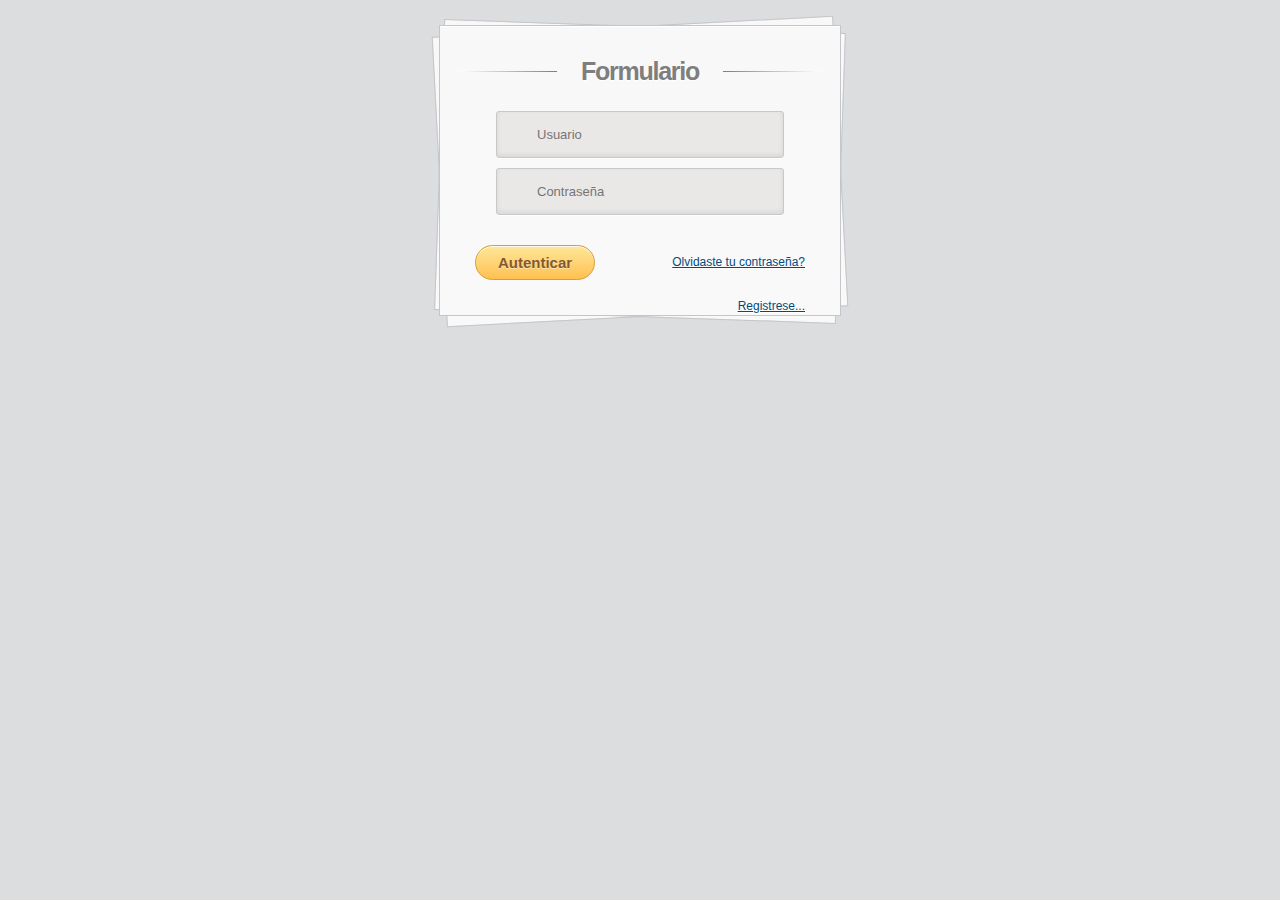
<file: LoginDemoApplication/public_html/index.html>
<html>
    <head>
        <title>TODO supply a title</title>
        <meta charset="UTF-8">
        <meta name="viewport" content="width=device-width, initial-scale=1.0">
        <link href="css/loginCss.css" rel="stylesheet" type="text/css"/>
        <script src="http://ajax.googleapis.com/ajax/libs/jquery/1.11.1/jquery.min.js"></script>
        <script src="jscripts/loginJS.js" type="text/javascripts"></script>

    </head>
    <body>
        <div class="container">
            <section id="content">
                <form action="">
                    <h1> Formulario </h1>
                    <div>                      
                        <input type="text" placeholder="Usuario"  id="user"/>
                    </div>                       
                    <div>
                        <input type="password" placeholder="Contraseña"  id="clave"/>
                    </div>
                    <div>
                        <input type="submit" id="login" value="Autenticar"/>
                        <a href="#"> Olvidaste tu contraseña?</a>
                        <a href="registro.html"> Registrese...</a>
                    </div>   
                </form>
            </section>
        </div>
    </body>
</html>
</file>
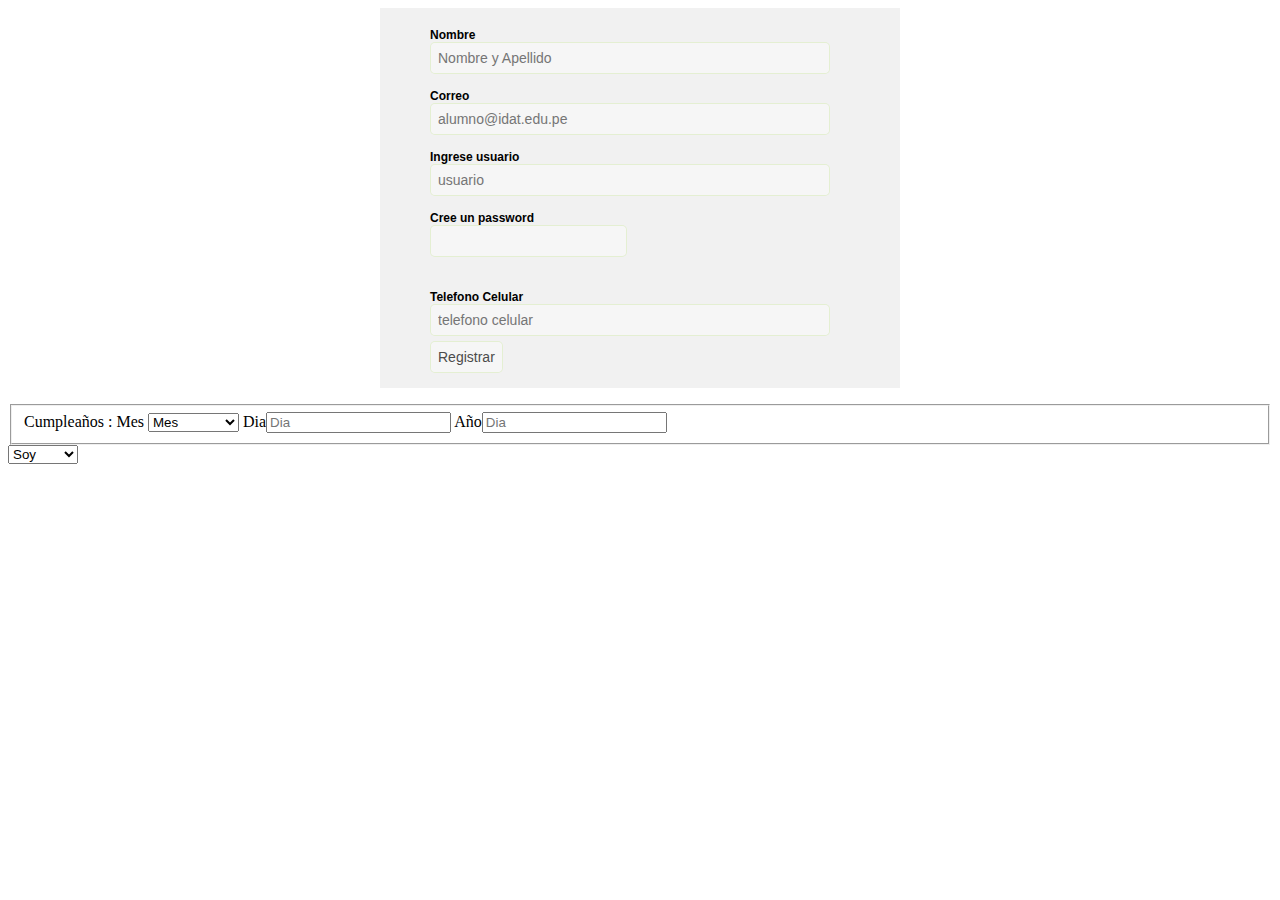
<file: LoginDemoApplication/public_html/registro.html>
<html>
    <head>
        <title>TODO supply a title</title>
        <meta charset="UTF-8">
        <meta name="viewport" content="width=device-width, initial-scale=1.0">
        <link href="css/regisatroCss.css" rel="stylesheet" type="text/css"/>
        <script src="http://ajax.googleapis.com/ajax/libs/jquery/1.11.1/jquery.min.js"></script>
        <script src="jscripts/registroJS.js" type="text/javascripts"></script>

    </head>
    <body>
        <div class="form">
            <form id="contactform">
                <p class="contact"><label for="name">Nombre</label></p>
                <input id="nombre" name="nombre" placeholder="Nombre y Apellido" required="" tabindex="1" type="text">
                <p class="contact"><label for="email">Correo</label></p>
                <input id="email" name="email" placeholder="alumno@idat.edu.pe" required="" tabindex="2" type="email">
                <p class="contact"><label for="username">Ingrese usuario</label></p>
                <input id="usuario" name="usuario" placeholder="usuario" required="" tabindex="3" type="text">
                <p class="contact"><label for="password">Cree un password</label></p>
                <input type="password" id="contraseña" name="contraseña"  required="" tabindex="4">

                <br><br>
                <p class="contact"><label>Telefono Celular</label></p>
                <input id="telefono" name="telefono" placeholder="telefono celular" required="" type="text" tabindex="8"> <br>
                <input class="button" name="submit" id="enviar" tabindex="9" value="Registrar" type="submit">
            </form>
        </div>
        
        <fieldset>
            <label>Cumpleaños :</label>
            <label class="month">Mes</label>
            <select class="select-style" name="Mes" tabindex="5" id="mes">
                <option value="">Mes</option>
                <option value="01">Enero</option>
                <option value="02">Febrero</option>
                <option value="03">Marzo</option>
                <option value="04">Abril</option>
                <option value="05">Mayo</option>
                <option value="06">Junio</option>
                <option value="07">Julio</option>
                <option value="08">Agosto</option>
                <option value="09">Septiembre</option>
                <option value="10">Octubre</option>
                <option value="11">Noviembre</option>
                <option value="12">Diciembre</option>
            </select>
            <label>Dia<input id="dia" class="birthday" maxlength="2" name="Dia" placeholder="Dia" required="" tabindex="6"></label>
            <label>Año<input id="año" class="birthyear" maxlength="4" name="Año" placeholder="Dia" required="" tabindex="7"></label>
        </fieldset>
        <select class="select-style gender" name="genero" tabindex="8" id="genero">
            <option value="">Soy</option>
            <option value="m">Hombre</option>
            <option value="f">Mujer</option>
            <option value="others">otro</option>
        </select>
    </body>
</html>
</file>
<file: LoginDemoApplication/public_html/css/loginCss.css>
body {
	background: #DCDDDF url(https://cssdeck.com/uploads/media/items/7/7AF2Qzt.png);
	color: #000;
	font: 14px Arial;
	margin: 0 auto;
	padding: 0;
	position: relative;
}
h1{ font-size:28px;}
h2{ font-size:26px;}
h3{ font-size:18px;}
h4{ font-size:16px;}
h5{ font-size:14px;}
h6{ font-size:12px;}
h1,h2,h3,h4,h5,h6{ color:#563D64;}
small{ font-size:10px;}
b, strong{ font-weight:bold;}
a{ text-decoration: none; }
a:hover{ text-decoration: underline; }
.left { float:left; }
.right { float:right; }
.alignleft { float: left; margin-right: 15px; }
.alignright { float: right; margin-left: 15px; }
.clearfix:after,
form:after {
	content: ".";
	display: block;
	height: 0;
	clear: both;
	visibility: hidden;
}
.container { margin: 25px auto; position: relative; width: 900px; }
#content {
	background: #f9f9f9;
	background: -moz-linear-gradient(top,  rgba(248,248,248,1) 0%, rgba(249,249,249,1) 100%);
	background: -webkit-linear-gradient(top,  rgba(248,248,248,1) 0%,rgba(249,249,249,1) 100%);
	background: -o-linear-gradient(top,  rgba(248,248,248,1) 0%,rgba(249,249,249,1) 100%);
	background: -ms-linear-gradient(top,  rgba(248,248,248,1) 0%,rgba(249,249,249,1) 100%);
	background: linear-gradient(top,  rgba(248,248,248,1) 0%,rgba(249,249,249,1) 100%);
	filter: progid:DXImageTransform.Microsoft.gradient( startColorstr='#f8f8f8', endColorstr='#f9f9f9',GradientType=0 );
	-webkit-box-shadow: 0 1px 0 #fff inset;
	-moz-box-shadow: 0 1px 0 #fff inset;
	-ms-box-shadow: 0 1px 0 #fff inset;
	-o-box-shadow: 0 1px 0 #fff inset;
	box-shadow: 0 1px 0 #fff inset;
	border: 1px solid #c4c6ca;
	margin: 0 auto;
	padding: 25px 0 0;
	position: relative;
	text-align: center;
	text-shadow: 0 1px 0 #fff;
	width: 400px;
}
#content h1 {
	color: #7E7E7E;
	font: bold 25px Helvetica, Arial, sans-serif;
	letter-spacing: -0.05em;
	line-height: 20px;
	margin: 10px 0 30px;
}
#content h1:before,
#content h1:after {
	content: "";
	height: 1px;
	position: absolute;
	top: 10px;
	width: 27%;
}
#content h1:after {
	background: rgb(126,126,126);
	background: -moz-linear-gradient(left,  rgba(126,126,126,1) 0%, rgba(255,255,255,1) 100%);
	background: -webkit-linear-gradient(left,  rgba(126,126,126,1) 0%,rgba(255,255,255,1) 100%);
	background: -o-linear-gradient(left,  rgba(126,126,126,1) 0%,rgba(255,255,255,1) 100%);
	background: -ms-linear-gradient(left,  rgba(126,126,126,1) 0%,rgba(255,255,255,1) 100%);
	background: linear-gradient(left,  rgba(126,126,126,1) 0%,rgba(255,255,255,1) 100%);
    right: 0;
}
#content h1:before {
	background: rgb(126,126,126);
	background: -moz-linear-gradient(right,  rgba(126,126,126,1) 0%, rgba(255,255,255,1) 100%);
	background: -webkit-linear-gradient(right,  rgba(126,126,126,1) 0%,rgba(255,255,255,1) 100%);
	background: -o-linear-gradient(right,  rgba(126,126,126,1) 0%,rgba(255,255,255,1) 100%);
	background: -ms-linear-gradient(right,  rgba(126,126,126,1) 0%,rgba(255,255,255,1) 100%);
	background: linear-gradient(right,  rgba(126,126,126,1) 0%,rgba(255,255,255,1) 100%);
    left: 0;
}
#content:after,
#content:before {
	background: #f9f9f9;
	background: -moz-linear-gradient(top,  rgba(248,248,248,1) 0%, rgba(249,249,249,1) 100%);
	background: -webkit-linear-gradient(top,  rgba(248,248,248,1) 0%,rgba(249,249,249,1) 100%);
	background: -o-linear-gradient(top,  rgba(248,248,248,1) 0%,rgba(249,249,249,1) 100%);
	background: -ms-linear-gradient(top,  rgba(248,248,248,1) 0%,rgba(249,249,249,1) 100%);
	background: linear-gradient(top,  rgba(248,248,248,1) 0%,rgba(249,249,249,1) 100%);
	filter: progid:DXImageTransform.Microsoft.gradient( startColorstr='#f8f8f8', endColorstr='#f9f9f9',GradientType=0 );
	border: 1px solid #c4c6ca;
	content: "";
	display: block;
	height: 100%;
	left: -1px;
	position: absolute;
	width: 100%;
}
#content:after {
	-webkit-transform: rotate(2deg);
	-moz-transform: rotate(2deg);
	-ms-transform: rotate(2deg);
	-o-transform: rotate(2deg);
	transform: rotate(2deg);
	top: 0;
	z-index: -1;
}
#content:before {
	-webkit-transform: rotate(-3deg);
	-moz-transform: rotate(-3deg);
	-ms-transform: rotate(-3deg);
	-o-transform: rotate(-3deg);
	transform: rotate(-3deg);
	top: 0;
	z-index: -2;
}
#content form { margin: 0 20px; position: relative }
#content form input[type="text"],
#content form input[type="password"] {
	-webkit-border-radius: 3px;
	-moz-border-radius: 3px;
	-ms-border-radius: 3px;
	-o-border-radius: 3px;
	border-radius: 3px;
	-webkit-box-shadow: 0 1px 0 #fff, 0 -2px 5px rgba(0,0,0,0.08) inset;
	-moz-box-shadow: 0 1px 0 #fff, 0 -2px 5px rgba(0,0,0,0.08) inset;
	-ms-box-shadow: 0 1px 0 #fff, 0 -2px 5px rgba(0,0,0,0.08) inset;
	-o-box-shadow: 0 1px 0 #fff, 0 -2px 5px rgba(0,0,0,0.08) inset;
	box-shadow: 0 1px 0 #fff, 0 -2px 5px rgba(0,0,0,0.08) inset;
	-webkit-transition: all 0.5s ease;
	-moz-transition: all 0.5s ease;
	-ms-transition: all 0.5s ease;
	-o-transition: all 0.5s ease;
	transition: all 0.5s ease;
	background: #eae7e7 url(https://cssdeck.com/uploads/media/items/8/8bcLQqF.png) no-repeat;
	border: 1px solid #c8c8c8;
	color: #777;
	font: 13px Helvetica, Arial, sans-serif;
	margin: 0 0 10px;
	padding: 15px 10px 15px 40px;
	width: 80%;
}
#content form input[type="text"]:focus,
#content form input[type="password"]:focus {
	-webkit-box-shadow: 0 0 2px #ed1c24 inset;
	-moz-box-shadow: 0 0 2px #ed1c24 inset;
	-ms-box-shadow: 0 0 2px #ed1c24 inset;
	-o-box-shadow: 0 0 2px #ed1c24 inset;
	box-shadow: 0 0 2px #ed1c24 inset;
	background-color: #fff;
	border: 1px solid #ed1c24;
	outline: none;
}
#username { background-position: 10px 10px !important }
#password { background-position: 10px -53px !important }
#content form input[type="submit"] {
	background: rgb(254,231,154);
	background: -moz-linear-gradient(top,  rgba(254,231,154,1) 0%, rgba(254,193,81,1) 100%);
	background: -webkit-linear-gradient(top,  rgba(254,231,154,1) 0%,rgba(254,193,81,1) 100%);
	background: -o-linear-gradient(top,  rgba(254,231,154,1) 0%,rgba(254,193,81,1) 100%);
	background: -ms-linear-gradient(top,  rgba(254,231,154,1) 0%,rgba(254,193,81,1) 100%);
	background: linear-gradient(top,  rgba(254,231,154,1) 0%,rgba(254,193,81,1) 100%);
	filter: progid:DXImageTransform.Microsoft.gradient( startColorstr='#fee79a', endColorstr='#fec151',GradientType=0 );
	-webkit-border-radius: 30px;
	-moz-border-radius: 30px;
	-ms-border-radius: 30px;
	-o-border-radius: 30px;
	border-radius: 30px;
	-webkit-box-shadow: 0 1px 0 rgba(255,255,255,0.8) inset;
	-moz-box-shadow: 0 1px 0 rgba(255,255,255,0.8) inset;
	-ms-box-shadow: 0 1px 0 rgba(255,255,255,0.8) inset;
	-o-box-shadow: 0 1px 0 rgba(255,255,255,0.8) inset;
	box-shadow: 0 1px 0 rgba(255,255,255,0.8) inset;
	border: 1px solid #D69E31;
	color: #85592e;
	cursor: pointer;
	float: left;
	font: bold 15px Helvetica, Arial, sans-serif;
	height: 35px;
	margin: 20px 0 35px 15px;
	position: relative;
	text-shadow: 0 1px 0 rgba(255,255,255,0.5);
	width: 120px;
}
#content form input[type="submit"]:hover {
	background: rgb(254,193,81);
	background: -moz-linear-gradient(top,  rgba(254,193,81,1) 0%, rgba(254,231,154,1) 100%);
	background: -webkit-linear-gradient(top,  rgba(254,193,81,1) 0%,rgba(254,231,154,1) 100%);
	background: -o-linear-gradient(top,  rgba(254,193,81,1) 0%,rgba(254,231,154,1) 100%);
	background: -ms-linear-gradient(top,  rgba(254,193,81,1) 0%,rgba(254,231,154,1) 100%);
	background: linear-gradient(top,  rgba(254,193,81,1) 0%,rgba(254,231,154,1) 100%);
	filter: progid:DXImageTransform.Microsoft.gradient( startColorstr='#fec151', endColorstr='#fee79a',GradientType=0 );
}
#content form div a {
	color: #004a80;
    float: right;
    font-size: 12px;
    margin: 30px 15px 0 0;
    text-decoration: underline;
}
.button {
	background: rgb(247,249,250);
	background: -moz-linear-gradient(top,  rgba(247,249,250,1) 0%, rgba(240,240,240,1) 100%);
	background: -webkit-linear-gradient(top,  rgba(247,249,250,1) 0%,rgba(240,240,240,1) 100%);
	background: -o-linear-gradient(top,  rgba(247,249,250,1) 0%,rgba(240,240,240,1) 100%);
	background: -ms-linear-gradient(top,  rgba(247,249,250,1) 0%,rgba(240,240,240,1) 100%);
	background: linear-gradient(top,  rgba(247,249,250,1) 0%,rgba(240,240,240,1) 100%);
	filter: progid:DXImageTransform.Microsoft.gradient( startColorstr='#f7f9fa', endColorstr='#f0f0f0',GradientType=0 );
	-webkit-box-shadow: 0 1px 2px rgba(0,0,0,0.1) inset;
	-moz-box-shadow: 0 1px 2px rgba(0,0,0,0.1) inset;
	-ms-box-shadow: 0 1px 2px rgba(0,0,0,0.1) inset;
	-o-box-shadow: 0 1px 2px rgba(0,0,0,0.1) inset;
	box-shadow: 0 1px 2px rgba(0,0,0,0.1) inset;
	-webkit-border-radius: 0 0 5px 5px;
	-moz-border-radius: 0 0 5px 5px;
	-o-border-radius: 0 0 5px 5px;
	-ms-border-radius: 0 0 5px 5px;
	border-radius: 0 0 5px 5px;
	border-top: 1px solid #CFD5D9;
	padding: 15px 0;
}
.button a {
	background: url(https://cssdeck.com/uploads/media/items/8/8bcLQqF.png) 0 -112px no-repeat;
	color: #7E7E7E;
	font-size: 17px;
	padding: 2px 0 2px 40px;
	text-decoration: none;
	-webkit-transition: all 0.3s ease;
	-moz-transition: all 0.3s ease;
	-ms-transition: all 0.3s ease;
	-o-transition: all 0.3s ease;
	transition: all 0.3s ease;
}
.button a:hover {
	background-position: 0 -135px;
	color: #00aeef;
}
</file>
<file: LoginDemoApplication/public_html/css/regisatroCss.css>
/*
To change this license header, choose License Headers in Project Properties.
To change this template file, choose Tools | Templates
and open the template in the editor.
*/
/* 
    Created on : 21/11/2019, 04:17:04 PM
    Author     : cpcastillo
*/

.form{

    background:#f1f1f1; width:470px; margin:0 auto; padding-left:50px; padding-top:20px;

}

.form fieldset{border:0px; padding:0px; margin:0px;}

.form p.contact { font-size: 12px; margin:0px 0px 10px 0;line-height: 14px; font-family:Arial, Helvetica;}

 

.form input[type="text"] { width: 400px; }

.form input[type="email"] { width: 400px; }

.forminput[type="password"] { width: 400px; }

.form input.birthday{width:60px;}

.form input.birthyear{width:120px;}

.form label { color: #000; font-weight:bold;font-size: 12px;font-family:Arial, Helvetica; }

.form label.month {width: 135px;}

.form input, textarea { background-color: rgba(255, 255, 255, 0.4); border: 1px solid rgba(122, 192, 0, 0.15); padding: 7px; font-family: Keffeesatz, Arial; color: #4b4b4b; font-size: 14px; -webkit-border-radius: 5px; margin-bottom: 15px; margin-top: -10px; }

.form input:focus, textarea:focus { border: 1px solid #ff5400; background-color: rgba(255, 255, 255, 1); }

.form .select-style {

  -webkit-appearance: button;

  -webkit-border-radius: 2px;

  -webkit-box-shadow: 0px 1px 3px rgba(0, 0, 0, 0.1);

  -webkit-padding-end: 20px;

  -webkit-padding-start: 2px;

  -webkit-user-select: none;

  background-image: url(images/select-arrow.png),

    -webkit-linear-gradient(#FAFAFA, #F4F4F4 40%, #E5E5E5);

  background-position: center right;

  background-repeat: no-repeat;

  border: 0px solid #FFF;

  color: #555;

  font-size: inherit;

  margin: 0;


  padding-top: 5px;

  padding-bottom: 5px;

  text-overflow: ellipsis;

  white-space: nowrap;}

.form .gender {

  width:410px;

  }

.form input.buttom{ background: #4b8df9; display: inline-block; padding: 5px 10px 6px; color: #fbf7f7; text-decoration: none; font-weight: bold; line-height: 1; -moz-border-radius: 5px; -webkit-border-radius: 5px; border-radius: 5px; -moz-box-shadow: 0 1px 3px #999; -webkit-box-shadow: 0 1px 3px #999; box-shadow: 0 1px 3px #999; text-shadow: 0 -1px 1px #222; border: none; position: relative; cursor: pointer; font-size: 14px; font-family:Verdana, Geneva, sans-serif;}

.form input.buttom:hover    { background-color: #2a78f6; }
</file>
